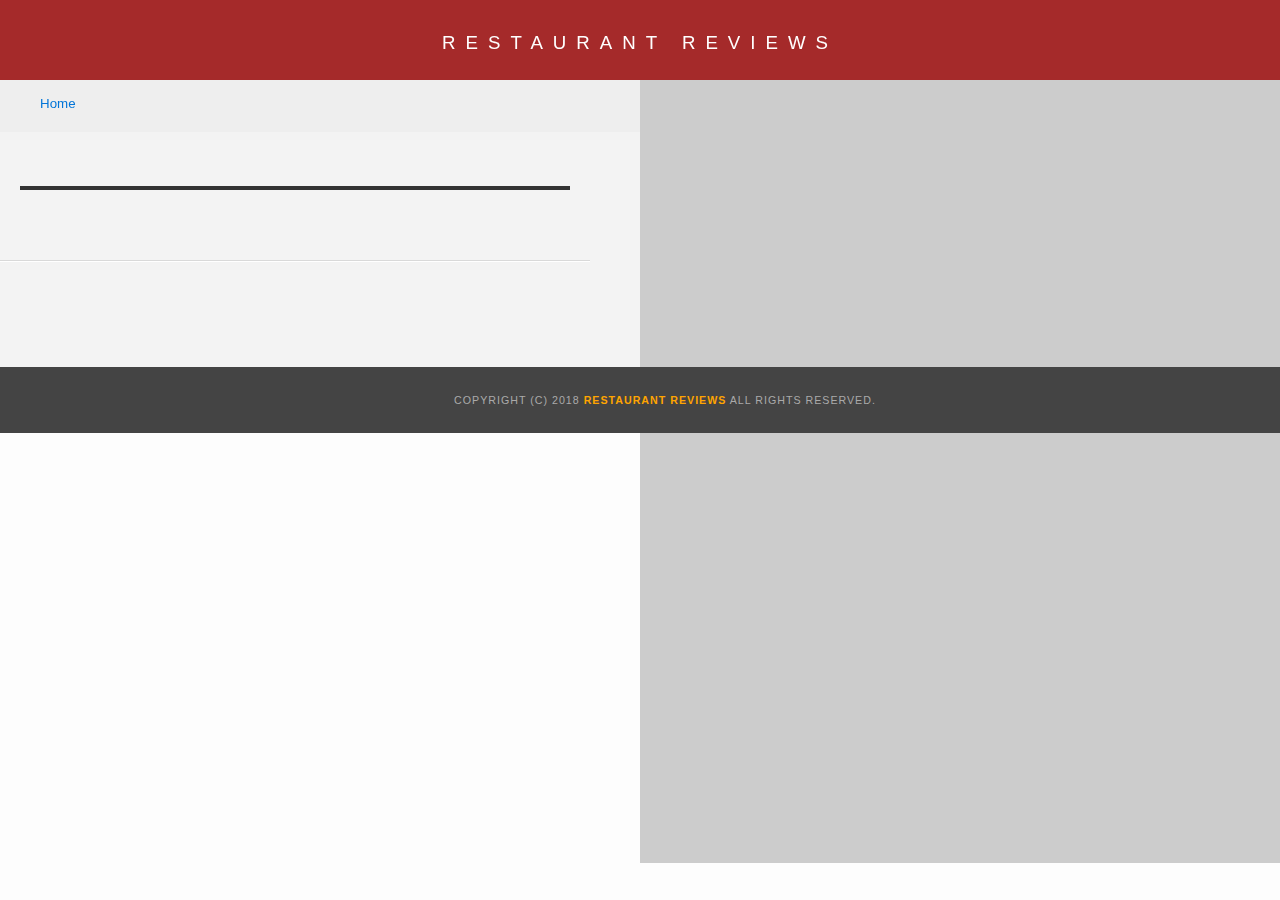
<file: mws-restaurant-stage-1/restaurant.html>
<!DOCTYPE html>
<html lang="en">

<head>
  <!-- Normalize.css for better cross-browser consistency -->
  <link rel="stylesheet" src="//normalize-css.googlecode.com/svn/trunk/normalize.css" />
  <!-- Main CSS file -->
  <link rel="stylesheet" href="css/styles.css" type="text/css">
  <link rel="stylesheet" href="https://unpkg.com/leaflet@1.3.1/dist/leaflet.css" integrity="sha512-Rksm5RenBEKSKFjgI3a41vrjkw4EVPlJ3+OiI65vTjIdo9brlAacEuKOiQ5OFh7cOI1bkDwLqdLw3Zg0cRJAAQ==" crossorigin=""/>
  <title>Restaurant Info</title>
</head>

<body class="inside">
  <!-- Beginning header -->
  <header>
    <!-- Beginning nav -->
    <nav>
      <h1><a href="/">Restaurant Reviews</a></h1>
    </nav>
    <!-- Beginning breadcrumb -->
    <ul id="breadcrumb" role="navigation" aria-label="Breadcrumb">
      <!--***** Switch comments in code to run page on local servel OR on github *****-->
      <!-- <li><a href="/">Home</a></li> -->
      <li><a href="/">Home</a></li>
      
    </ul>
    <!-- End breadcrumb -->
    <!-- End nav -->
  </header>
  <!-- End header -->
  
  <!-- Beginning main -->
  <main id="maincontent" role="main">
    <!-- Beginning map -->
    <section id="map-container" tabindex="-1">
      <div id="map" role="application" aria-hidden="true" aria-describedby="map-help"></div>
      <div hidden id="map-help">A map that shows the restaurant location</div>
    </section>
    <!-- End map -->
    <!-- Beginning restaurant -->
    <section id="restaurant-container">
      <h2 id="restaurant-name" tabindex="0"></h2>
      <img id="restaurant-img" tabindex="0">
      <p id="restaurant-cuisine" tabindex="0"></p>
      <p id="restaurant-address" tabindex="0"></p>
      <table id="restaurant-hours" tabindex="0"></table>
    </section>
    <!-- end restaurant -->
    <!-- Beginning reviews -->
    <section id="reviews-container">
      <ul id="reviews-list"></ul>
      <form id="reviewForm">
      </section>
      <!-- End reviews -->
    </main>
    <!-- End main -->
    
    <!-- Beginning footer -->
    <footer id="footer">
      Copyright (c) 2018 <a href="/"><strong>Restaurant Reviews</strong></a> All Rights Reserved.
    </footer>
    <!-- End footer -->
    <script src="https://unpkg.com/leaflet@1.3.1/dist/leaflet.js" integrity="sha512-/Nsx9X4HebavoBvEBuyp3I7od5tA0UzAxs+j83KgC8PU0kgB4XiK4Lfe4y4cgBtaRJQEIFCW+oC506aPT2L1zw==" crossorigin=""></script>
    <!-- Beginning scripts -->
    <!-- Database helpers -->
    <script type="text/javascript" src="js/dbhelper.js"></script>
    <!-- mapbox javascript file -->
    <script src="js/mapbox.js"></script>
    <!-- Main javascript file -->
    <script type="text/javascript" src="js/restaurant_info.js"></script>
    <script src="js/register-sw.js"></script>
    <!-- Google Maps -->
    <!--  <script async defer src="https://maps.googleapis.com/maps/api/js?key=AIzaSyA_tKbW6A5pQ-eupxI56myUnHLqYCzOjKo&libraries=places&callback=initMap"></script> -->
    <!-- End scripts -->
    
  </body>
  
  </html>
</file>
<file: mws-restaurant-stage-1/css/styles.css>
@charset "utf-8";
/* CSS Document */

body,td,th,p{
	font-family: Arial, Helvetica, sans-serif;
	font-size: 10pt;
	color: #333;
	line-height: 1.5;
}
body {
	background-color: #fdfdfd;
	margin: 0;
	position:relative;
}
ul, li {
	font-family: Arial, Helvetica, sans-serif;
	font-size: 10pt;
	color: #333;
}
a {
	color: orange;
	text-decoration: none;
}
a:hover, a:focus {
	color: #3397db;
	text-decoration: none;
}
a img{
	border: none 0px #fff;
}
h1, h2, h3, h4, h5, h6 {
  font-family: Arial, Helvetica, sans-serif;
  margin: 0 0 20px;
}
article, aside, canvas, details, figcaption, figure, footer, header, hgroup, menu, nav, section {
	display: block;
}
#maincontent {
  background-color: #f3f3f3;
  min-height: 100%;
}
#footer {
  background-color: #444;
  color: #aaa;
  font-size: 8pt;
  letter-spacing: 1px;
  padding: 25px;
  text-align: center;
  text-transform: uppercase;
}
/* ====================== Navigation ====================== */
nav {
  width: 100%;
  height: 80px;
  background-color: brown;
  text-align: center;
  display: flex;
  align-items: center;
}
nav h1 {
  margin: auto;
}
nav h1 a {
  color: #fff;
  font-size: 14pt;
  font-weight: 200;
  letter-spacing: 10px;
	padding-top: 20px;
  text-transform: uppercase;
}
#breadcrumb {
    padding: 10px 40px 16px;
    list-style: none;
    background-color: #eee;
    font-size: 17px;
    margin: 0;
    width: calc(50% - 80px);
}

/* Display list items side by side */
#breadcrumb li {
    display: inline;
}

/* Add a slash symbol (/) before/behind each list item */
#breadcrumb li+li:before {
    padding: 9px;
    color: black;
    content: "/\00a0";
}

/* Add a color to all links inside the list */
#breadcrumb li a {
    color: #0275d8;
    text-decoration: none;
}

/* Add a color on mouse-over */
#breadcrumb li a:hover {
    color: #01447e;
    text-decoration: underline;
}
/* ====================== Map ====================== */
#map {
  height: 400px;
  width: 100%;
  background-color: #ccc;
}
/* ====================== Restaurant Filtering ====================== */
.filter-options {
  display: flex;
  flex-direction: row;
  justify-content: center;
  width: 100%;
  height: 50px;
  background-color: darkmagenta;
  align-items: center;
}
.filter-options h2 {
  color: white;
  font-size: 1rem;
  font-weight: normal;
  line-height: 1;
  margin: 0 20px;
	text-transform: uppercase;
}
label {
  visibility: hidden;
}

.filter-options select {
  background-color: white;
  border: 1px solid #fff;
  font-family: Arial, sans-serif;
  font-size: 11pt;
  height: 35px;
  letter-spacing: 0;
  margin: 0.5rem;
  padding: 0 10px;
  width: 165px;
}

/* ====================== Restaurant Listing ====================== */
#restaurants-list {
  background-color: #f3f3f3;
  list-style: outside none none;
  margin: 0;
  padding: 30px 15px 60px;
  text-align: center;
  display: flex;
  flex-direction: row;
	justify-content: center;
  flex-wrap: wrap;

}
#restaurants-list li {
  display: flex;
  flex-direction: column;
  background-color: #fff;
  border: 2px solid #ccc;
  font-family: Arial,sans-serif;
  margin: 16px;
  min-height: 380px;
  padding: 0 0 16px;
  text-align: left;
  max-width: 85%;
}
#restaurants-list .restaurant-img {
  background-color: #ccc;
  display: column;
  margin: 0;
  max-width: 100%;
  min-height: 248px;
  min-width: 100%;
	justify-content: center;
}
#restaurants-list li h1 {
  color: darkred;
  font-family: Arial,sans-serif;
  font-size: 1.3em;
  font-weight: 200;
  letter-spacing: 0;
  line-height: 1.3;
  margin: 20px 0 10px;
  text-transform: uppercase;
  padding: 0 18px;
  height: 23spx;
}
#restaurants-list p {
	width: 55%;
  font-size: 1.1em;
  margin: 0;
  padding: 0 18px;
}

#restaurants-list li a {
  background-color: darkgreen;
  border-bottom: 3px solid #eee;
  color: #fff;
  display: inline-block;
  font-size: 1.5em;
  margin: 15px 0 0;
  padding: 8px 30px 10px;
  text-align: center;
  text-decoration: none;
  text-transform: uppercase;
}

/* ====================== Restaurant Details ====================== */
.inside header {
  position: fixed;
  top: 0;
  width: 100%;
  z-index: 1000;
}
.inside #map-container {
  background: blue none repeat scroll 0 0;
  height: 87%;
  position: fixed;
  right: 0;
  top: 80px;
  width: 50%;
}
.inside #map {
  background-color: #ccc;
  height: 100%;
  width: 100%;
}
.inside #footer {
  bottom: 0;
  position: absolute;
  width: 40%;
}
#restaurant-name {
  color: darkred;
  font-family: Arial,sans-serif;
  font-size: 2.0em;
  font-weight: 200;
  letter-spacing: 0;
  margin: 15px 0 30px;
  text-transform: uppercase;
  line-height: 1.1;
}
#restaurant-img {
	width: 100%;
}
#restaurant-address {
  font-size: 12pt;
  margin: 10px 0px;
}
#restaurant-cuisine {
  background-color: #333;
  color: #ddd;
  font-size: 12pt;
  font-weight: 300;
  letter-spacing: 10px;
  margin: 0 0 20px;
  padding: 2px 0;
  text-align: center;
  text-transform: uppercase;
	width: 100%;
}
#restaurant-container,
#reviews-container {
  border-bottom: 1px solid #d9d9d9;
  border-top: 1px solid #fff;
  padding: 140px 20px 30px;
  width: 43%;
}

#restaurant-container {
  display: flex;
  flex-direction: column;
}
#reviews-container h2 {
  color: #f58500;
  font-size: 2.4em;
  font-weight: 300;
  letter-spacing: -1px;
  padding-bottom: 1pt;
}
#reviews-list {
  margin: 0;
  padding: 0;
}
#reviews-list li {
  background-color: #fff;
    border: 2px solid #f3f3f3;
  display: block;
  list-style-type: none;
  margin: 0 0 30px;
  overflow: hidden;
  padding: 0 20px 20px;
  position: relative;
  width: 85%;
	display: flex;
  flex-direction: row;
  flex-wrap: wrap;
}
#reviews-list li p {
  margin: 0 0 10px;
}
#reviews-list li p:nth-child(1) {
  width: 50%;
  font-size: 1.2em;
  display: inline-block;
  line-height: 1;
}
#reviews-list li p:nth-child(2) {
  width: 50%;
  display: inline-block;
  font-size: 0.9em;
  text-align: right;
  line-height: 1;
}
#reviews-list li p:nth-child(3) {
  color: darkgoldenrod;
  text-align: right;
}
.inside #footer {
  width: 100%;
}
#restaurant-hours td {
  color: #666;
}
/* ====================== Media Queries ====================== */

@media (min-width: 320px) and (max-width:639px) {
  .filter-options {
    text-align: left;
  }
	#breadcrumb {
    padding: 15px 40px 15px;
    font-size: 14px;
  }
}

@media (min-width: 640px) and (max-width: 959px){
  #restaurants-list li {
    max-width: 42%;
  }
  #restaurants-list li h1 {
    height: 35px;
  }
	#breadcrumb {
  max-width: 100%;
  }
}

@media (min-width: 960px) and (max-width: 1024px) {
  #restaurants-list li {
    max-width: 30%;
  }
  #restaurants-list p {
    width: 66%;
  }
  #restaurants-list li h1 {
    height: 41px;
  }

  .inside header {
    position: fixed;
    top: 0;
    width: 100%;
    z-index: 1000;
  }
  .inside #map-container {
    background: green none repeat scroll 0 0;
    height: 88%;
    position: fixed;
    right: 0;
    top: 80px;
    width: 50%;
  }
  #breadcrumb {
    width: calc(50% - 80px);
  }
  #restaurant-img {
    width: 90%;
  }
  #restaurant-container {
    width: 45%;
    padding: 140px 40px 30px;
  }
  #reviews-container {
    width: 62%;
    padding: 40px 30px;
  }
  #restaurant-cuisine {
    width: 90%;
  }
  #reviews-list li {
    width: 85%;
  }
  .inside #footer {
    bottom: 0;
    position: absolute;
    width: 50%;
  }
}
</file>
